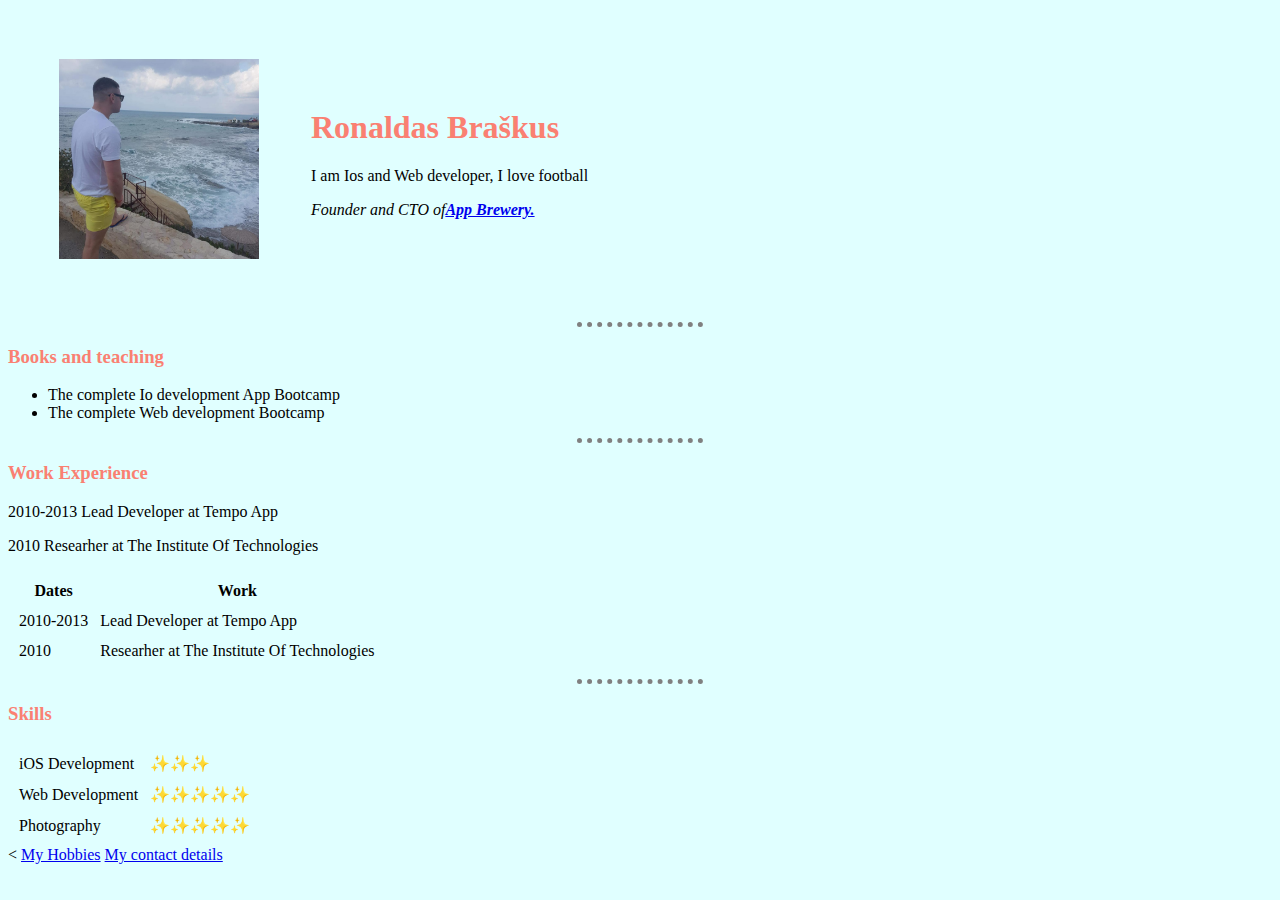
<file: index.html>
<!DOCTYPE html>
<html lang="en" dir="ltr">

<head>
  <meta charset="utf-8">
  <title>💚Ronaldas Personal site</title>
<link rel="stylesheet" href="css/styles.css">



</head>

<body>

  <table cellspacing="50">
    <tr>
      <td><img src="Images/Profile picture 1.jpg" alt="Ronaldas profile picture"></td>
      <td>
        <h1>Ronaldas Braškus</h1>
        <p>I am Ios and Web developer, I love football</p>
        <p><em>Founder and CTO of<strong><a href="https://www.appbrewery.co/">App Brewery.</a></strong><em></p>
      </td>
    </tr>
  </table>
  <hr>
  <h3>Books and teaching</h3>
  <ul>
    <li>The complete Io development App Bootcamp</li>
    <li>The complete Web development Bootcamp</li>
  </ul>
  <hr>
  <h3>Work Experience</h3>
  <p>2010-2013 Lead Developer at Tempo App</p>
  <p>2010 Researher at The Institute Of Technologies</p>

  <table cellspacing="10">
    <thead>
      <tr>
        <th>Dates</th>
        <th>Work</th>
      </tr>
    </thead>
    <tbody>

    </tbody>
    <tfoot>

    </tfoot>
    <tr>
      <td>2010-2013</td>
      <td>Lead Developer at Tempo App</td>
    </tr>
    <tr>
      <td>2010</td>
      <td>Researher at The Institute Of Technologies</td>
    </tr>
  </table>
  <hr>
  <h3>Skills</h3>

  <table cellspacing="10">
    <tr>
      <td>iOS Development</td>
      <td>✨✨✨</td>
    </tr>
    <tr>
      <td>Web Development</td>
      <td>✨✨✨✨✨</td>
    </tr>
    <tr>
      <td>Photography</td>
      <td>✨✨✨✨✨</td>
    </tr>

  </table>










  < <a href="hobbies.html">My Hobbies</a>
    <a href="Contact details.html">My contact details</a>

</html>
</file>
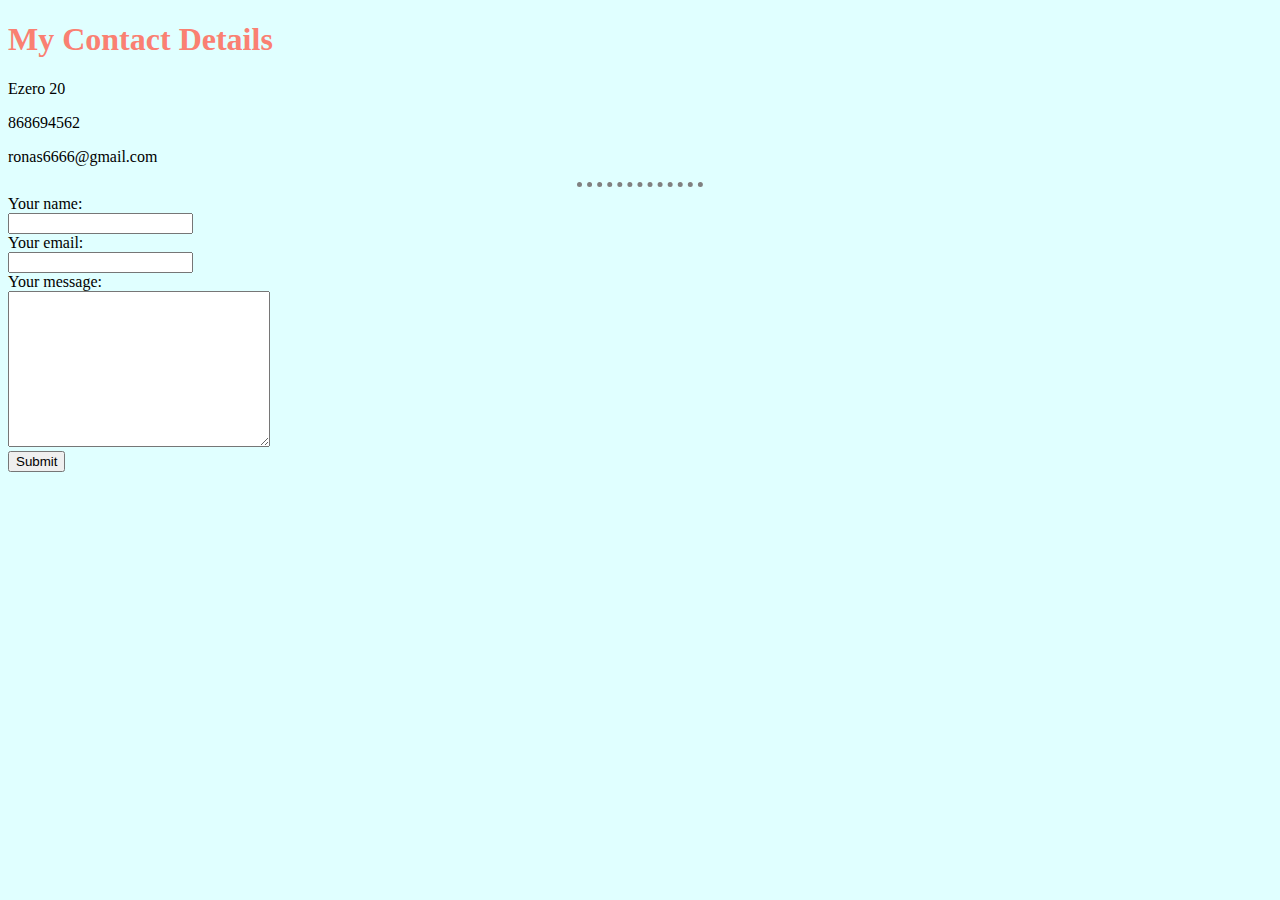
<file: Contact details.html>
<!DOCTYPE html>
<html>

<head>
  <meta charset="utf-8">
  <title>My contact details</title>
  <link rel="stylesheet" href="css/styles.css">
</head>

<body>
  <h1>My Contact Details</h1>
  <p>Ezero 20</p>
  <p>868694562</p>
  <p>ronas6666@gmail.com</p>
  <hr>

  <form action="mailto:info@londonappbrewery.com" method="post">
    <label>Your name:</label><br>
    <input type="text" name="" value=""><br>

    <label>Your email:</label><br>
    <input type="text" name="" value=""><br>

    <label>Your message:</label><br>
    <textarea name="name" rows="10" cols="30"></textarea><br>
    <input type="submit" name="">
  </form>




</body>

</html>
</file>
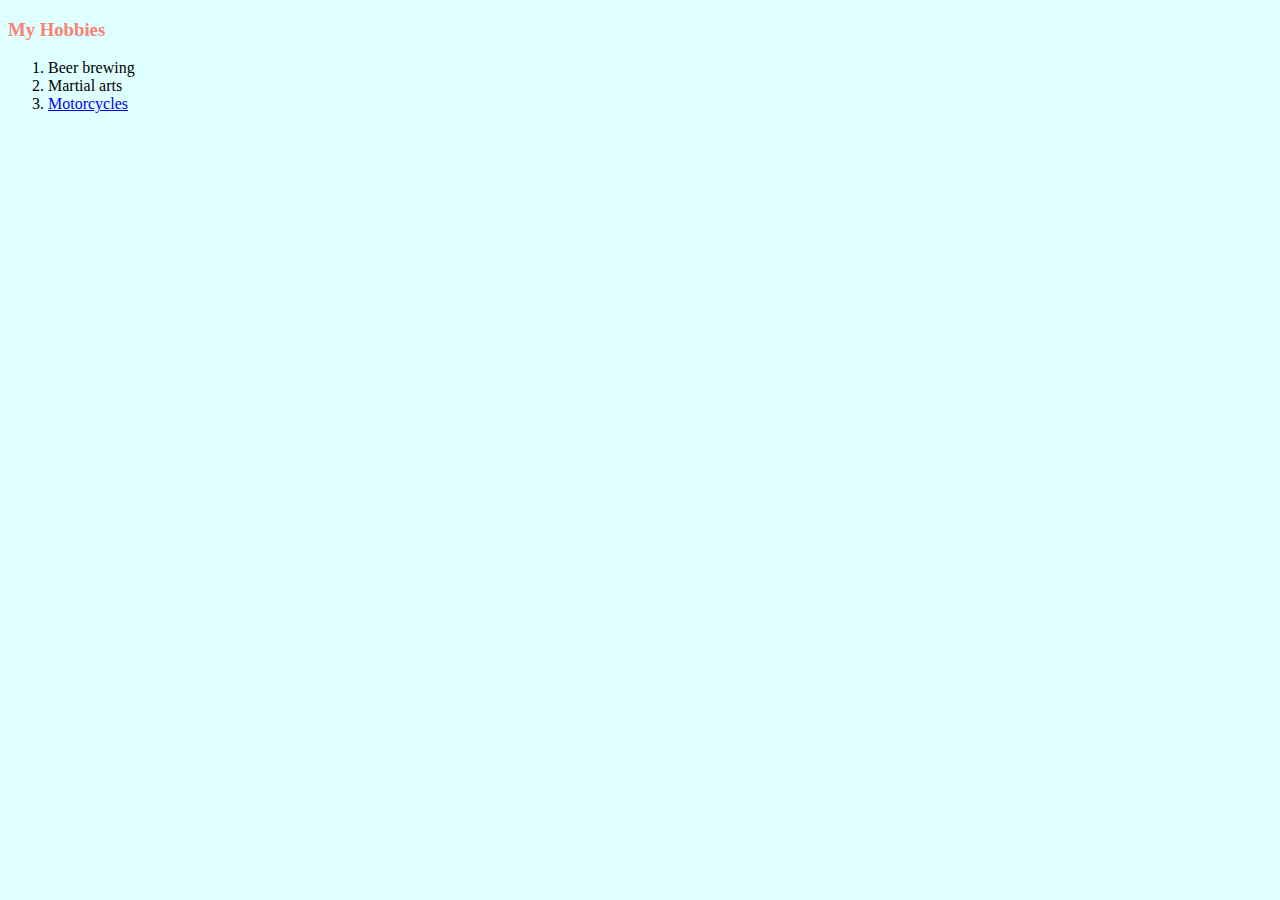
<file: hobbies.html>
<!DOCTYPE html>
<html lang="en" dir="ltr">
  <head>
    <meta charset="utf-8">
    <title>My Hobbies</title>
    <link rel="stylesheet" href="css/styles.css">
  </head>
  <body>
    <h3>My Hobbies</h3>
    <ol>
      <li>Beer brewing</li>
      <li>Martial arts</li>
      <li><a href="https://lemonbin.com/types-of-motorcycles/">Motorcycles</a></li>
    </ol>
  </body>
</html>
</file>
<file: css/styles.css>
body {
background-color: #e0ffff;
}
hr{

  border-style: none;
  border-top-style: dotted;
  border-color: grey;
  border-width: 5px;
  width: 10%;
}
h1{
  color: #fa8072;
}
h3{
  color: #fa8072;
}
img {
  height: 200px;
}
</file>
